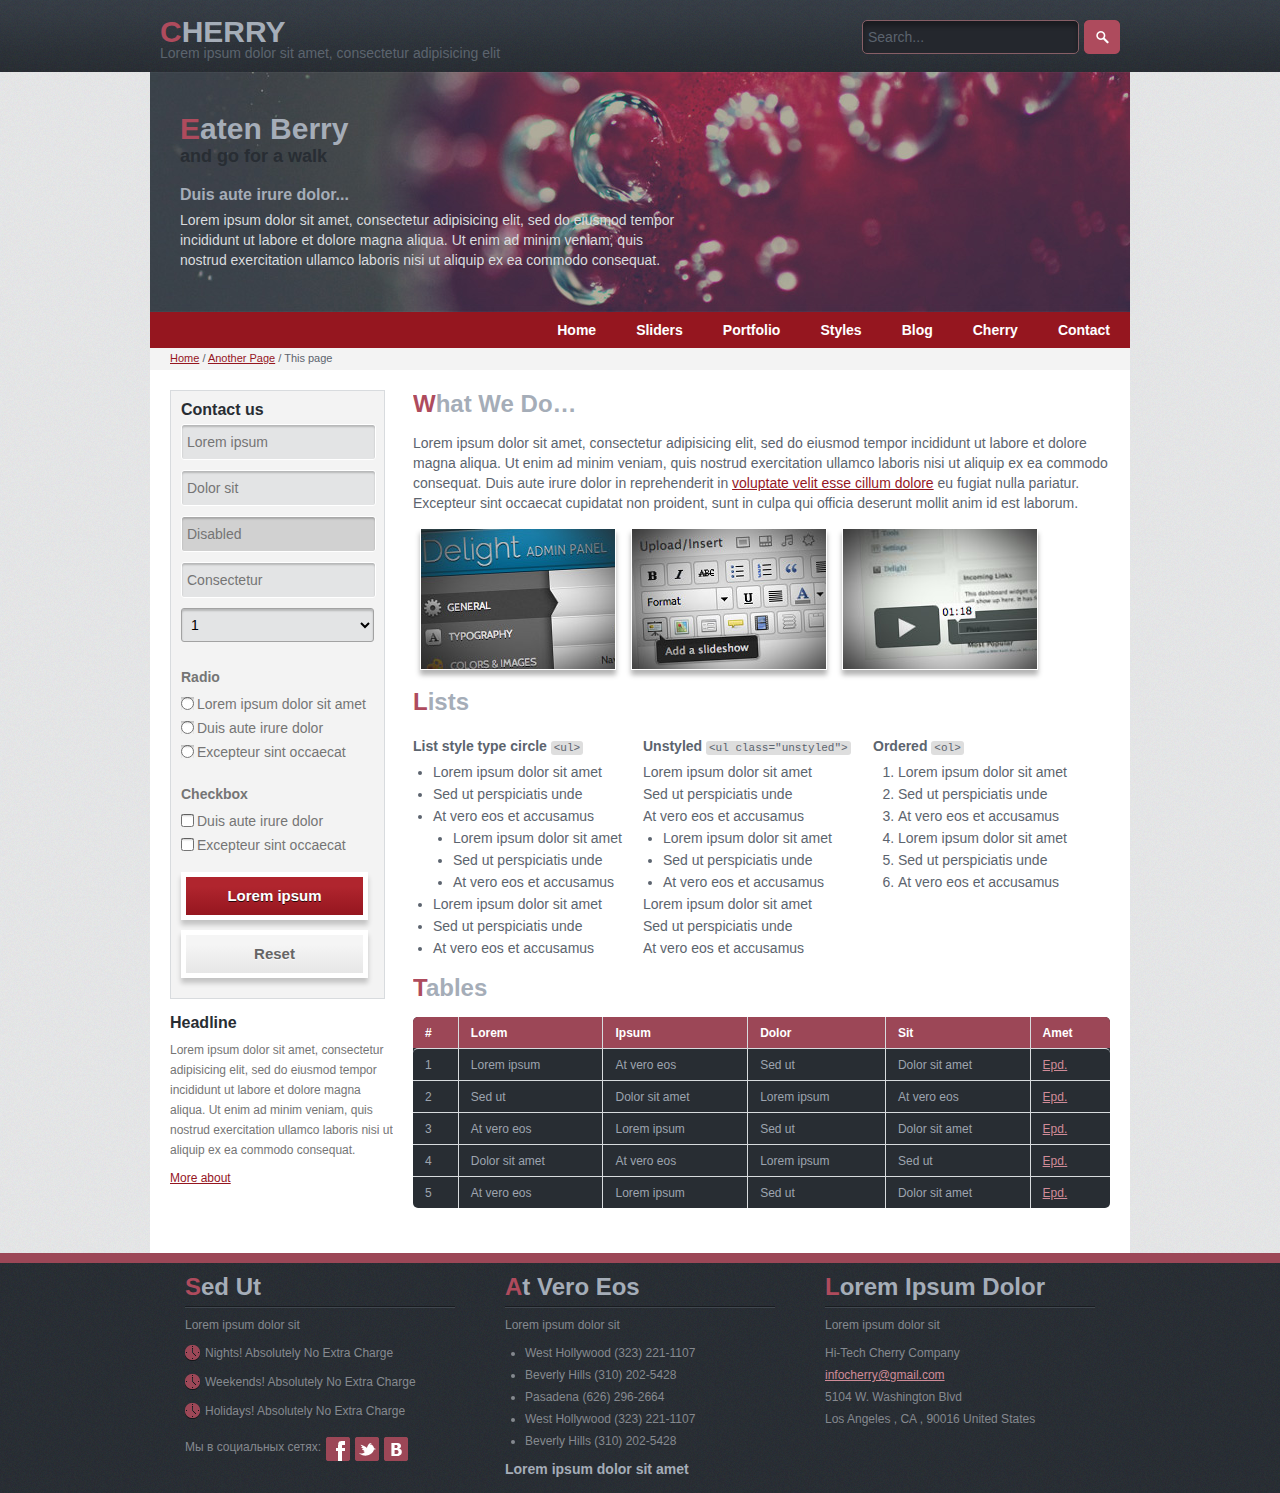
<file: cherry/index.htm>
<!DOCTYPE html>
<html>
	<head>
		<meta charset="utf-8">
		<title>Шаблоны сайтов</title>
		<meta name="description" content="">
		<meta name="keywords" content="">
		<link rel="stylesheet" type="text/css" href="style.css" media="all">
	</head>
	<body>
		<div class="wrapper">
			<div class="header">
				<div class="headerContent">
					<div class="left"><h1><a href="#">Cherry</a></h1><p>Lorem ipsum dolor sit amet, consectetur adipisicing elit</p></div>
					<div class="right">
						<form class="search">
							<input type="text" placeholder="Search...">
							<input type="image" src="images/search.png" title="Search">
						</form>
					</div>
				</div>
			</div>
			<div class="slider">
				<div class="itemSlider">
					<div class="bgSlide"><img src="images/bg-slide.jpg"></div>
					<div class="descSlide">
						<h1>Eaten berry</h1>
						<p>and go for a walk</p>
						<span>Duis aute irure dolor...</span>
						<p>Lorem ipsum dolor sit amet, consectetur adipisicing elit, sed do eiusmod tempor incididunt ut labore et dolore magna aliqua. Ut enim ad minim veniam, quis nostrud exercitation ullamco laboris nisi ut aliquip ex ea commodo consequat.</p>
					</div>
				</div>
			</div>
			<div class="nav">
				<ul class="menu">
					<li><a href="#">Home</a></li>
					<li><a href="#">Sliders</a></li>
					<li><a href="#">Portfolio</a></li>
					<li><a href="#">Styles</a></li>
					<li><a href="#">Blog</a></li>
					<li><a href="#">Cherry</a></li>
					<li><a href="#">Contact</a></li>
				</ul>
			</div>
			<div class="breadcrumbs"><a href="#">Home</a> / <a href="#">Another Page</a> / This page</div>
			<div class="main">
				<div class="leftCol">
					<form>
						<h2>Contact us</h2>
						<input type="text" placeholder="Lorem ipsum">
						<input type="text" placeholder="Dolor sit">
						<input type="text" disabled="disabled" placeholder="Disabled">
						<input type="text" placeholder="Consectetur">
						<select>
							<option>1</option>
							<option>2</option>
							<option>3</option>
						</select>
						<div class="row">
							<h4>Radio</h4>
							<input type="radio">
							<label>Lorem ipsum dolor sit amet</label>
							<div class="clear"></div>
							<input type="radio">
							<label>Duis aute irure dolor</label>
							<div class="clear"></div>
							<input type="radio">
							<label>Excepteur sint occaecat</label>
							<div class="clear"></div>
						</div>
						<div class="row">
							<h4>Checkbox</h4>
							<input type="checkbox" />
							<label>Duis aute irure dolor</label>
							<div class="clear"></div>
							<input type="checkbox" />
							<label>Excepteur sint occaecat</label>
							<div class="clear"></div>
						</div>
						<button type="submit" class="minWidth">Lorem ipsum</button>
						<button type="reset" class="minWidth">Reset</button>
					</form>
					<div class="row">
						<h2>Headline</h2>
						<p>Lorem ipsum dolor sit amet, consectetur adipisicing elit, sed do eiusmod tempor incididunt ut labore et dolore magna aliqua. Ut enim ad minim veniam, quis nostrud exercitation ullamco laboris nisi ut aliquip ex ea commodo consequat.</p>
						<p><a href="#">More about</a></p>
					</div>
				</div>
				<div class="rightCol">
					<h1>What We Do…</h1>
					<p>Lorem ipsum dolor sit amet, consectetur adipisicing elit, sed do eiusmod tempor incididunt ut labore et dolore magna aliqua. Ut enim ad minim veniam, quis nostrud exercitation ullamco laboris nisi ut aliquip ex ea commodo consequat. Duis aute irure dolor in reprehenderit in <a href="#">voluptate velit esse cillum dolore</a> eu fugiat nulla pariatur. Excepteur sint occaecat cupidatat non proident, sunt in culpa qui officia deserunt mollit anim id est laborum.</p>
					<ul class="img">
						<li><a href="#"><img src="images/img1.png"></a></li>
						<li><a href="#"><img src="images/img2.png"></a></li>
						<li><a href="#"><img src="images/img3.png"></a></li>
					</ul>
					<h1>Lists</h1>
					<div class="row">
						<div class="span">
							<h4>List style type circle <code>&lt;ul&gt;</code></h4>
							<ul>
								<li>Lorem ipsum dolor sit amet</li>
								<li>Sed ut perspiciatis unde</li>
								<li>At vero eos et accusamus
									<ul>
										<li>Lorem ipsum dolor sit amet</li>
										<li>Sed ut perspiciatis unde</li>
										<li>At vero eos et accusamus</li>
									</ul>
								</li>
								<li>Lorem ipsum dolor sit amet</li>
								<li>Sed ut perspiciatis unde</li>
								<li>At vero eos et accusamus</li>
							</ul>
						</div>
						<div class="span">
							<h4>Unstyled <code>&lt;ul class="unstyled"&gt;</code></h4>
							<ul class="unstyled">
								<li>Lorem ipsum dolor sit amet</li>
								<li>Sed ut perspiciatis unde</li>
								<li>At vero eos et accusamus
									<ul>
										<li>Lorem ipsum dolor sit amet</li>
										<li>Sed ut perspiciatis unde</li>
										<li>At vero eos et accusamus</li>
									</ul>
								</li>
								<li>Lorem ipsum dolor sit amet</li>
								<li>Sed ut perspiciatis unde</li>
								<li>At vero eos et accusamus</li>
							</ul>
						</div>
						<div class="span">
							<h4>Ordered <code>&lt;ol&gt;</code></h4>
							<ol>
								<li>Lorem ipsum dolor sit amet</li>
								<li>Sed ut perspiciatis unde</li>
								<li>At vero eos et accusamus</li>
								<li>Lorem ipsum dolor sit amet</li>
								<li>Sed ut perspiciatis unde</li>
								<li>At vero eos et accusamus</li>
							</ol>
						</div>
					</div>
					<h1>Tables</h1>
					<table>
						<thead>
							<tr>
								<th>#</th>
								<th>Lorem</th>
								<th>Ipsum</th>
								<th>Dolor</th>
								<th>Sit</th>
								<th>Amet</th>
							</tr>
						</thead>
						<tbody>
							<tr>
								<td>1</td>
								<td>Lorem ipsum</td>
								<td>At vero eos</td>
								<td>Sed ut</td>
								<td>Dolor sit amet</td>
								<td><a href="#">Epd.</a></td>
							</tr>
							<tr>
								<td>2</td>
								<td>Sed ut</td>
								<td>Dolor sit amet</td>
								<td>Lorem ipsum</td>
								<td>At vero eos</td>
								<td><a href="#">Epd.</a></td>
							</tr>
							<tr>
								<td>3</td>
								<td>At vero eos</td>
								<td>Lorem ipsum</td>
								<td>Sed ut</td>
								<td>Dolor sit amet</td>
								<td><a href="#">Epd.</a></td>
							</tr>
							<tr>
								<td>4</td>
								<td>Dolor sit amet</td>
								<td>At vero eos</td>
								<td>Lorem ipsum</td>
								<td>Sed ut</td>
								<td><a href="#">Epd.</a></td>
							</tr>
							<tr>
								<td>5</td>
								<td>At vero eos</td>
								<td>Lorem ipsum</td>
								<td>Sed ut</td>
								<td>Dolor sit amet</td>
								<td><a href="#">Epd.</a></td>
							</tr>
						</tbody>
					</table>
				</div>
			</div>
			<div class="footer">
				<div class="footerContent">
					<div class="span1">
						<h1>Sed ut</h1>
						<div class="borderBottom"></div>
						<p>Lorem ipsum dolor sit</p>
						<ul class="clock">
							<li>Nights! Absolutely No Extra Charge</li>
							<li>Weekends! Absolutely No Extra Charge</li>
							<li>Holidays! Absolutely No Extra Charge</li>
						</ul>
						<div class="social">
							<div>Мы в социальных сетях: </div><ul><li><a target="newtab" href="http://www.facebook.com/?sk=app_2309869772"><img src="images/facebook.png"></a></li><li><a target="newtab" href="https://twitter.com/psdhtmlcss"><img src="images/twitter.png" /></a></li><li><img src="images/vk.png" /></li></ul>
						</div>
					</div>
					<div class="span1">
						<h1>At vero eos</h1>
						<div class="borderBottom"></div>
						<p>Lorem ipsum dolor sit</p>
						<ul>
							<li>West Hollywood (323) 221-1107</li>
							<li>Beverly Hills (310) 202-5428</li>
							<li>Pasadena (626) 296-2664</li>
							<li>West Hollywood (323) 221-1107</li>
							<li>Beverly Hills (310) 202-5428</li>
						</ul>
						<p><strong>Lorem ipsum dolor sit amet</strong></p>
					</div>
					<div class="span1">
						<h1>Lorem ipsum dolor</h1>
						<div class="borderBottom"></div>
						<p>Lorem ipsum dolor sit</p>
						<ul class="unstyled">
							<li>Hi-Tech Cherry Company</li>
							<li><a href="mailto:psdhtmlcss@mail.ru">infocherry@gmail.com</a></li>
							<li>5104 W. Washington Blvd</li>
							<li>Los Angeles , CA , 90016 United States</li>
						</ul>
					</div>
				</div>
			</div>
		</div>
	</body>
</html>
</file>
<file: cherry/style.css>
html,body {
	margin: 0;
	padding: 0;
	height: 100%;
}

body {
	font-family: Arial,Microsoft Sans Serif;
	font-size: 14px;
	background: #e7e4e4 url("images/bg.png") repeat;
	color: #5c646e;
}

::selection {
	background-color: #9f385b;
	color: white;
}

::-moz-selection {
	background-color: #9f385b;
	color: white;
}

*{
	margin: 0;
	padding: 0;
}

p {
	margin: 15px 0;
	line-height: 20px;
}

a {
	color: #95161f;
	text-decoration: underline;
}

a:hover {

}

a img {
	border: none;
	outline: none;
}

h1,h2,h3,h4,h5,h6 {
	margin: 0;
	line-height: normal;
}

h1 {
	font-size: 24px;
	color: #a5adb8;
	text-transform: capitalize;
}

h1::first-letter {
	color: #ae4b5d;
}

h2 {
	font-size: 16px;
	color: #282d33;
}

h3 {
	font-size: 16px;
	color: #9f24f6;
	margin: 7px 0;
}

h4 {
	font-size: 14px;
	margin: 7px 0;
}

h5 {
	
}

h6 {

}

/*Lists*/
ul {
	list-style-type: disc;
	padding-left: 20px;
	margin: 0;
}

ul li, ol li {
	line-height: 22px;
}

ul li ul {
	padding-left: 20px;
	margin: 0;
}

ul.unstyled {
	list-style-type: none;
	padding-left: 0;
}

ul.unstyled ul li {
	list-style-type: disc;
}

ol {
	list-style-type: decimal;
	padding-left: 25px;
}

code {
	padding: 1px 3px;
	background-color: #dedede;
	border-radius: 3px;
	-moz-border-radius: 3px;
	-webkit-border-radius: 3px;
	font-weight: normal;
	font-size: 11px;
}

/*Tables*/
table {
    width: 100%;
    margin: 15px 0;
    padding: 0;
    font-size: 12px;
    border-spacing: 0;
    border-collapse: separate;
	-webkit-border-radius: 5px;
    -moz-border-radius: 5px;
    border-radius: 5px;
	background-color: #282d33;
	color: #9da4af;
}

table th, table td {
    padding: 7px 12px 6px;
    line-height: 18px;
    text-align: left;
}

table th {
    color: white;
	font-weight: bold;
    vertical-align: middle;
	background-color: #9c4757;
}

table td {
    vertical-align: top;
    border-top: 1px solid #d8dbde;
}

table td a {
	color: #d08b98;
}

table tbody th {
    vertical-align: top;
    border-top: 1px solid #d8dbde;
}

table th+th,table td+td,table th+td {
    border-left: 1px solid #d8dbde;
}

table thead tr:first-child th:first-child, table tbody tr:first-child td:first-child {
    -webkit-border-radius: 5px 0 0 0;
    -moz-border-radius: 5px 0 0 0;
    border-radius: 5px 0 0 0;
}

table thead tr:first-child th:last-child, table tbody tr:first-child td:last-child {
    -webkit-border-radius: 0 5px 0 0;
    -moz-border-radius: 0 5px 0 0;
    border-radius: 0 5px 0 0;
}

table tbody tr:last-child td:first-child {
    -webkit-border-radius: 0 0 0 5px;
    -moz-border-radius: 0 0 0 5px;
    border-radius: 0 0 0 5px;
}

table tbody tr:last-child td:last-child {
    -webkit-border-radius: 0 0 5px 0;
    -moz-border-radius: 0 0 5px 0;
    border-radius: 0 0 5px 0;
}

table tr:hover {
    background-color: #622833;
	color: #d8dbde;
}

/*Forms*/
form {
    display: inline-block;
}

label {
    line-height: 24px;
	margin-left: 3px;
	float: none;
}

input,select,textarea {
    display: inline-block;
	width: auto;
    height: 20px;
    padding: 7px 5px;
    line-height: 18px;
    border: 1px solid white;
	background-color: #e3e4e5;
	-webkit-transition: background linear 0.2s;
	-moz-transition: background linear 0.2s;
	-ms-transition: background linear 0.2s;
	-o-transition: background linear 0.2s;
	transition: background linear 0.2s;
	-webkit-border-radius: 3px;
	-moz-border-radius: 3px;
	border-radius: 3px;
	-webkit-box-shadow: inset 0 2px 2px rgba(0, 0, 0, 0.2);
	-moz-box-shadow: inset 0 2px 2px rgba(0, 0, 0, 0.2);
	box-shadow: inset 0 2px 2px rgba(0, 0, 0, 0.2);
	margin: 5px 0;
	font-size: 14px;
}

input:-moz-placeholder {
  color: #757575;
}

input::-webkit-input-placeholder {
  color: #757575;
}

input:focus,textarea:focus {
    background-color: #d6d6d6;
	outline: none;
}

select {
    width: auto;
    height: auto;
	border: 1px solid #a2a2a2;
}

textarea {
    height: auto;
}

button {
    cursor: pointer;
	display: inline-block;
	background-color: #95161f;
	background-repeat: no-repeat;
	background-image: -webkit-gradient(linear, 0 0, 0 100%, from(#b0252e), color-stop(25%, #b0252e), to(#95161f));
	background-image: -webkit-linear-gradient(#b0252e, #b0252e 25%, #95161f);
	background-image: -moz-linear-gradient(top, #b0252e, #b0252e 25%, #95161f);
	background-image: -ms-linear-gradient(#b0252e, #b0252e 25%, #95161f);
	background-image: -o-linear-gradient(#b0252e, #b0252e 25%, #95161f);
	background-image: linear-gradient(#b0252e, #b0252e 25%, #95161f);
	filter: progid:DXImageTransform.Microsoft.gradient(startColorstr='#b0252e', endColorstr='#95161f', GradientType=0);
	padding: 10px 18px 11px;	
	color: white;
	font-size: 15px;
	line-height: normal;
	font-weight: bold;
	border: 5px solid white;
	text-shadow: 0 1px 0 rgba(0, 0, 0, 0.8);
	-webkit-box-shadow: 0 5px 5px rgba(0, 0, 0, 0.2);
	-moz-box-shadow: 0 5px 5px rgba(0, 0, 0, 0.2);
	box-shadow: 0 5px 5px rgba(0, 0, 0, 0.2);
	-webkit-transition: 0.1s linear all;
	-moz-transition: 0.1s linear all;
	-ms-transition: 0.1s linear all;
	-o-transition: 0.1s linear all;
	transition: 0.1s linear all;
	margin-bottom: 10px;
}

button[type=reset] {
	background-color: #e6e6e6;
	background-repeat: no-repeat;
	background-image: -webkit-gradient(linear, 0 0, 0 100%, from(#f5f5f5), color-stop(25%, #f5f5f5), to(#e6e6e6));
	background-image: -webkit-linear-gradient(#f5f5f5, #f5f5f5 25%, #e6e6e6);
	background-image: -moz-linear-gradient(top, #f5f5f5, #f5f5f5 25%, #e6e6e6);
	background-image: -ms-linear-gradient(#f5f5f5, #f5f5f5 25%, #e6e6e6);
	background-image: -o-linear-gradient(#f5f5f5, #f5f5f5 25%, #e6e6e6);
	background-image: linear-gradient(#f5f5f5, #f5f5f5 25%, #e6e6e6);
	filter: progid:DXImageTransform.Microsoft.gradient(startColorstr='#f5f5f5', endColorstr='#e6e6e6', GradientType=0);
	text-shadow: 0 1px 1px rgba(255, 255, 255, 0.8);
	color: #666;
}

button:hover,button[type=reset]:hover {
    background-position: 0 -15px;
}

button.minWidth {
	width: 187px;
}

input[type=checkbox],input[type=radio] {
    width: auto;
    height: auto;
    margin-left: 0;
    padding: 0;
    line-height: normal;
    float: left;
    border: none;
}

input[type=file] {
    height: 27px;
    border: none;
}

input[type=file]:focus, input[type=checkbox]:focus, select:focus {
    outline: 1px dotted #666;
}

input[disabled] {
    cursor: not-allowed;
	background-color: #d1d1d1;
	border: 1px solid white;
	color: #bdbdbd;
}

button::-moz-focus-inner, input::-moz-focus-inner {
    border: 0;
    padding: 0;
}

.row {
	display: block;
	clear: both;
	overflow: hidden;
	margin: 15px 0;
}

.span,.span1 {
	float: left;
	display: inline;
	
}

.span {
	width: 220px;
	margin-right: 10px;
}

.span1 {
	width: 270px;
	margin: 0 25px;
}

.left {
	float: left;
}

.right {
	float: right;
}

.clear {
	clear: both;
}

.wrapper {
	width: 100%;
	min-height: 100%;
	position: relative;
}
/*Header*/
.header {
	width: 100%;
	height: 72px;
	background: #2f3441 url("images/bg-header.png") repeat-x;
}

.header .headerContent {
	width: 960px;
	padding: 20px 10px 0;
	height: 52px;
	margin: 0 auto;
}

.headerContent h1 {
	font-size: 30px;
	margin: 0;
	text-transform: uppercase;
	line-height: 24px;
}

.headerContent h1 a {
	text-decoration: none;
	color: #a5adb8;
}

.headerContent p {
	margin: 0;
	line-height: 18px;
}

form.search {
	display: inline-block;
	float: right;
}

form.search > input[type=text] {
	width: 205px;
	height: 22px;
	padding: 5px;
	color: #a5adb8;
	background-color: #24272d;
	border: 1px solid #875f66;
	font-size: 14px;
	border-radius: 5px;
	-moz-border-radius: 5px;
	-webkit-border-radius: 5px;
	float: left;
	margin: 0 5px 0 0;
	box-shadow: inset 0 5px 5px rgba(0,0,0, 0.3);
	-webkit-box-shadow: inset 0 5px 5px rgba(0,0,0, 0.3);
	-moz-box-shadow: inset 0 5px 5px rgba(0,0,0, 0.3);
}

form.search > input[type=image] {
	width: 36px;
	height: 34px;
	padding: 0;
	margin: 0;
	outline: none;
	border: none;
	background: transparent;
}

form.search > input:-moz-placeholder {
  color: #5b636e;
}
form.search > input::-webkit-input-placeholder {
  color: #5b636e;
}	

form.search > input[type=text]:focus {
	border: 1px solid #a5adb8;
}
/*Slider*/
.slider {
	width: 980px;
	height: 240px;
	margin: 0 auto;
	position: relative;
	overflow: hidden;
}

.itemSlider {
	width: 980px;
	height: 240px;
}

.itemSlider .bgSlide {
	width: 980px;
	height: 240px;
	position: absolute;
	top: 0;
	left: 0;
}

.itemSlider .descSlide {
	position: absolute;
	top: 40px;
	left: 30px;
	width: 500px;
	overflow: hidden;
}

.descSlide>h1 {
	font-size: 30px;
}

.descSlide h1+p {
	color: #282D33;
	font-size: 18px;
	font-weight: bold;
	margin: 0;
}

.descSlide>span {
	display: inline-block;
	font-size: 16px;
	font-weight: bold;
	color: #a5adb8;
	margin: 20px 0 6px;
}

.descSlide>p {
	color: #d9dcdf;
	margin-top: 0;
}
/*Navigation*/
.nav {
	width: 980px;
	height: 29px;
	background-color: #95161f;
	margin: 0 auto;
	padding-top: 7px;
}

ul.menu {
	display: inline-block;
	float: right;
	margin: 0;
	padding: 0;
	list-style: none;
}

ul.menu li {
	float: left;
}

ul.menu li a {
	color: white;
	font-weight: bold;
	text-decoration: none;
	padding: 0 20px;
	-webkit-transition: text-shadow linear 0.2s;
	-moz-transition: text-shadow linear 0.2s;
	-ms-transition: text-shadow linear 0.2s;
	-o-transition: text-shadow linear 0.2s;
	transition: text-shadow linear 0.2s;
}

ul.menu li a:hover {
	text-shadow: 0 0 15px rgba(255,255,255, 0.8);
}
.breadcrumbs {
	width: 940px;
	padding: 4px 20px 6px;
	font-size: 11px;
	margin: 0 auto;
	background-color: #f3f3f3;
}
/*Main*/
.main {
	width: 940px;
	padding: 20px 20px 270px;
	overflow: hidden;
	background-color: white;
	margin: 0 auto;
}
/*Left Column*/
.leftCol {
	width: 223px;
	float: left;
	margin-right: 20px;
	color: #757575;
}

.leftCol form {
	width: 193px;
	background-color: #f3f3f3;
	border: 1px solid #d8dbde;
	padding: 10px;
	color: #757575;
}

.leftCol input,.leftCol textarea {
	width: 183px;
}

.leftCol select {
	width: 193px;
}

.leftCol select:focus {
	outline: none;
}

.leftCol input[type=radio],.leftCol input[type=checkbox] {
	width: auto;
}

.leftCol p {
	font-size: 12px;
	margin: 8px 0;
}

/*Social button*/
.tw,.vk,.google {
	margin-bottom: 5px;
	height: 20px;
}
/*Right Column*/
.rightCol {
	overflow: hidden;
}

ul.img {
	display: inline-block;
	list-style: none;
	margin: 0;
	padding: 0 7px 15px;
}

ul.img li {
	float: left;
	box-shadow: 0 5px 5px rgba(0,0,0, 0.3);
	-webkit-box-shadow: 0 5px 5px rgba(0,0,0, 0.3);
	-moz-box-shadow: 0 5px 5px rgba(0,0,0, 0.3);
	-webkit-transition: border linear 0.2s;
	-moz-transition: border linear 0.2s;
	-ms-transition: border linear 0.2s;
	-o-transition: border linear 0.2s;
	transition: border linear 0.2s;
	margin-right: 15px;
	border: 1px solid white;
}

ul.img li a {
	width: 194px;
	height: 140px;
	display: block;
	overflow: hidden;
}

ul.img li:hover {
	border: 1px solid #95161f;
}
/*Footer*/
.footer {
	position: absolute;
	bottom: 0;
	width: 100%;
	background: #e7e4e4 url("images/bg-footer.png") repeat;
	border-top: 10px solid #9c4757;
	height: 230px;
	overflow: hidden;
}

.footerContent {
	padding: 10px;
	color: white;
	width: 960px;
	margin: 0 auto;
	font-size: 12px;
	color: #85898f;
	overflow: hidden;
}

.footerContent p {
	margin: 7px 0;
}

.footerContent p strong {
	font-size: 14px;
	color: #a5adb8;
}

.footerContent a {
	color: #d08b98;
}

.footerContent .borderBottom {
	width: 270px;
	height: 1px;
	background-color: #191c20;
	border-bottom: 1px solid #40474f;
	margin-top: 5px;
}

.footerContent ul.clock {
	list-style: none;
	margin: 0;
	padding: 0;
}

ul.clock li {
	background: url("images/clock.png") left center no-repeat;
	padding-left: 20px;
	margin-top: 7px;
}
/*Social*/
.social {
	font-size: 12px;
	margin-right: 20px;
}

.social>div {
	display: block;
	float: left;
	margin: 18px 5px 0 0;
}

.social ul {
	display: inline-block;
	margin: 15px 0 0 0;
	padding: 0;
	list-style: none;
	float: left;
}

.social ul li {
	float: left;
	margin-right: 5px;
}
</file>
